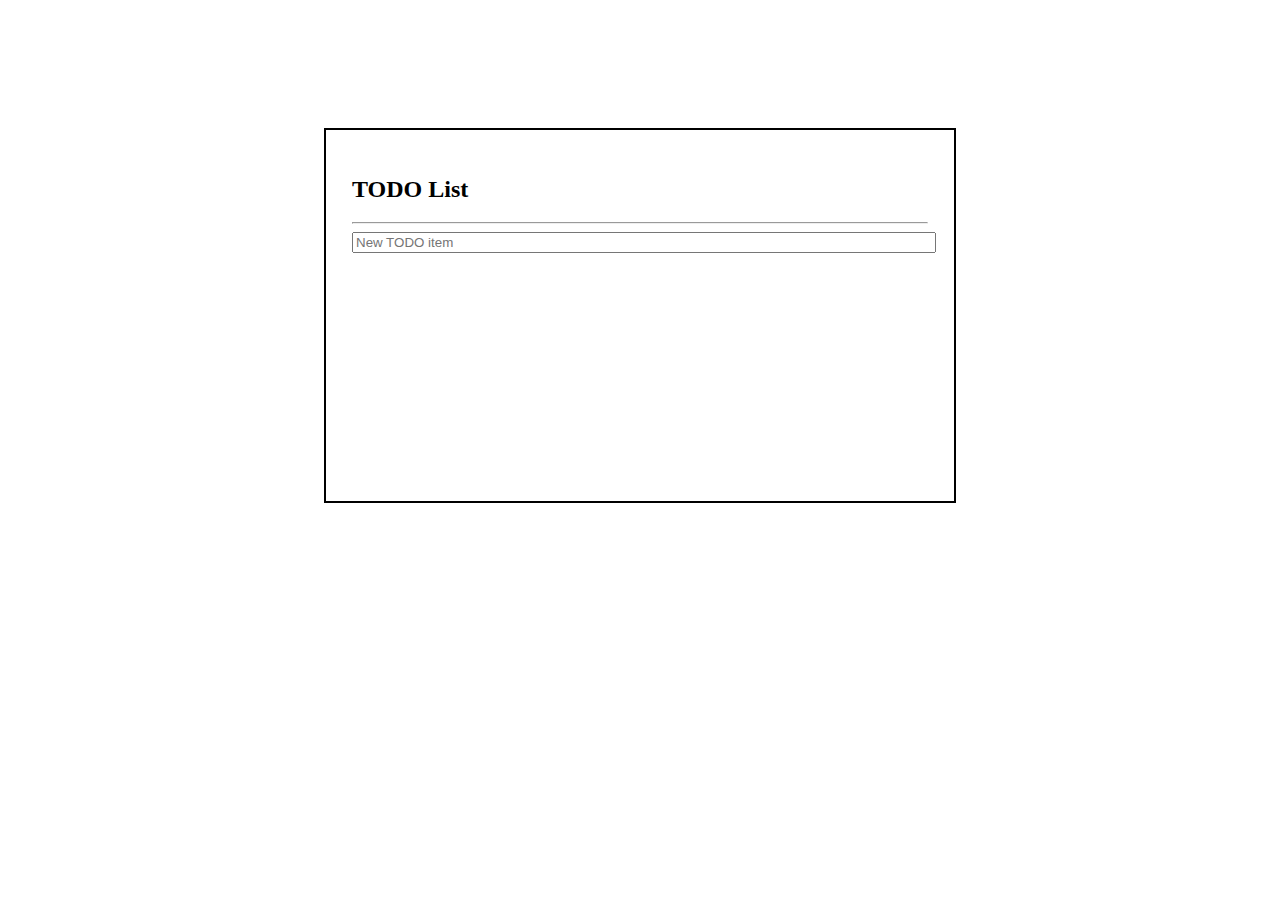
<file: assignment2OnToDOList/todo.html>
<!DOCTYPE html>
<html>
<!--header part-->
<head>
<!-- Adding title to the page-->
<title>TODO list</title>
<!--Linking external style sheet-->
<link rel="stylesheet" href="css/style.css" class="">
<!--Linking external java script-->
<script type="text/javascript" src="js/main.js"></script>
</head>
<!--End of header part-->
<!--Body part-->
<body onload="insert();">
<!--Adding a main division-->
<div class="container">
<!--Header Container-->
   <h2 class="headerContainer">TODO List</h2>
   <hr>
   <!--Input container-->
    <input class="inputContainer" type="text" id="todoTextBox" placeholder="New TODO item"/>
     <!--Item container-->
	 <ul class="itemContainer" id="itemContainer">
     </ul>
</div>
<!--End of division-->
</body>
<!-- End of body-->
</html>
</file>
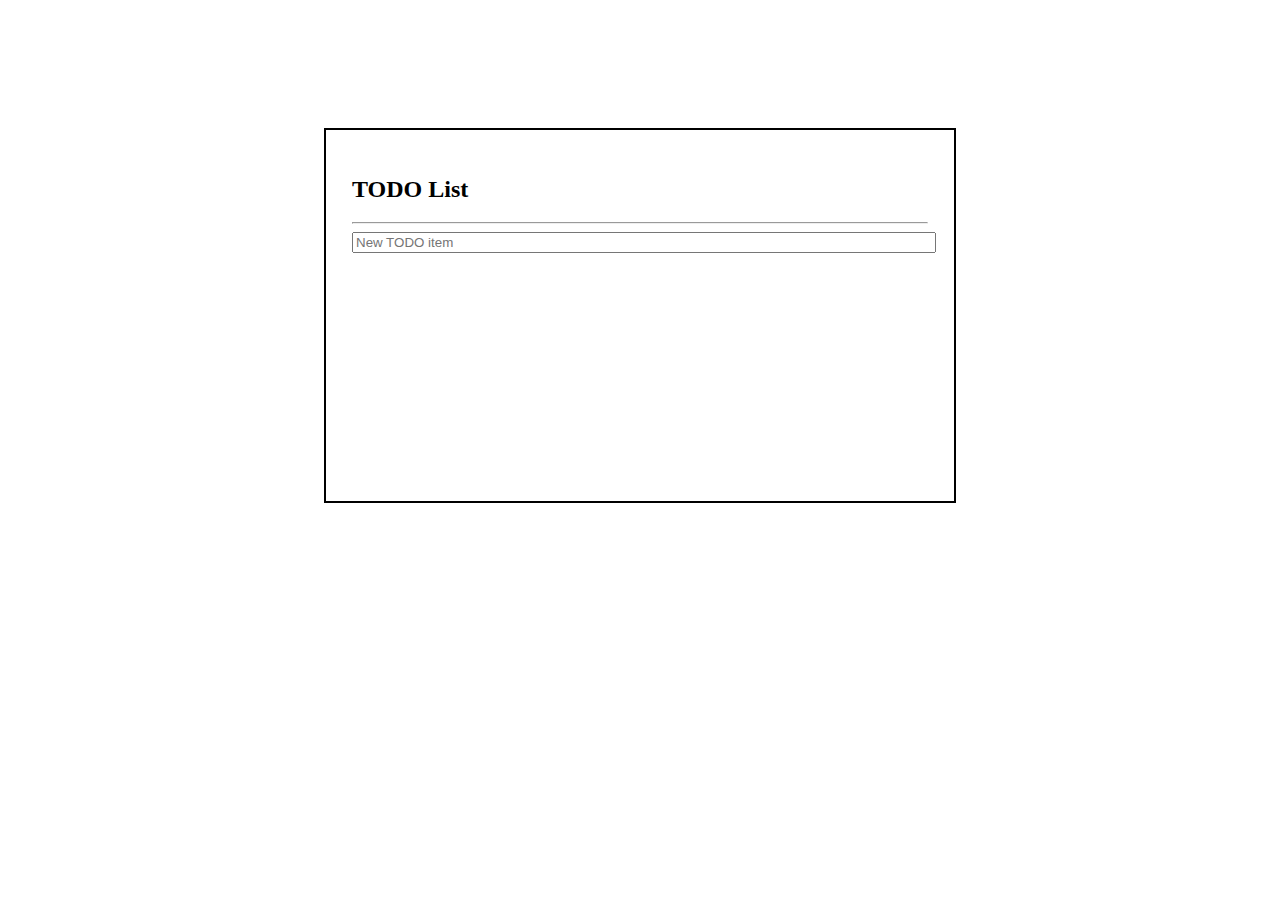
<file: assignment1OnToDoList/KIRAN toDoListAssignment/newtodo.html>
<!DOCTYPE html>
<html>
<head><title>TODO list</title>
<style>
.container{
width:45vw;
height:25vw;	
padding:2vw;
border:2px solid black;
margin: auto;
margin-top:10vw;
overflow:auto;
}

.todoContainer {

}

</style> 
</head>
<body>
<div class="container">
<div class="todoContainer" id="todoContainer">
<h2>TODO List</h2>
<hr>                    
<input type="text" id="todoTextBox" placeholder="New TODO item" style="width:100%;" />
</div>
</div>

<script>
var item = document.getElementById("todoTextBox");


item.addEventListener("keydown" , function (event) {
	if(event.keyCode === 13){
		//alert("keypressed");
		if (item.value.length < 1 || item.value == " ")
        {
          alert("enter proper input");
        }else
		insertToDoList(event);
		
		
	}
	
});



function insertToDoList(event)
		{
		
		var item1 = event.target.value;
		item.value=null;
		
		var Container=document.getElementById("todoContainer");
		var checkbox=document.createElement('input');
		checkbox.type="checkbox";
		checkbox.name="todolist";
		checkbox.value="todolist";
		checkbox.id="todolist";
		checkbox.onclick=function checkItem(){
		
		label.style.textDecoration='line-through';
		label.style.color='#eee';
	     };
		var label=document.createElement('label');
		label.htmlFor="todolist";
		label.appendChild(document.createTextNode(item1));
	    
		var linebreak=document.createElement('br');
		
		var horline=document.createElement('hr');
		
		
		var anchor=document.createElement('A');
		anchor.href = "#";
         anchor.innerHTML = "Delete";
		 anchor.style.float= "right";
		anchor.onclick = function deleteitem(){
		Container.removeChild(checkbox);
		Container.removeChild(label);
		Container.removeChild(anchor);
		Container.removeChild(linebreak);
	    Container.removeChild(horline);
		};
		Container.appendChild(checkbox);
		Container.appendChild(label);
		Container.appendChild(anchor);
		Container.appendChild(linebreak);
		Container.appendChild(horline);
		
        }

</script>

</body>
</html>
</file>
<file: assignment2OnToDOList/css/style.css>
.container{
width:45vw;
height:25vw;	
padding:2vw;
border:2px solid black;
margin: auto;
margin-top:10vw;
overflow:auto;
}

#todoTextBox{
width:100%;}

ul{
 list-style-type:none;
 padding:0;
}


.addlabel{
	text-decoration:line-through;
	color:#eee;
}
.removelabel
{
	text-decoration:none;
	
	color:"black";
}
</file>
